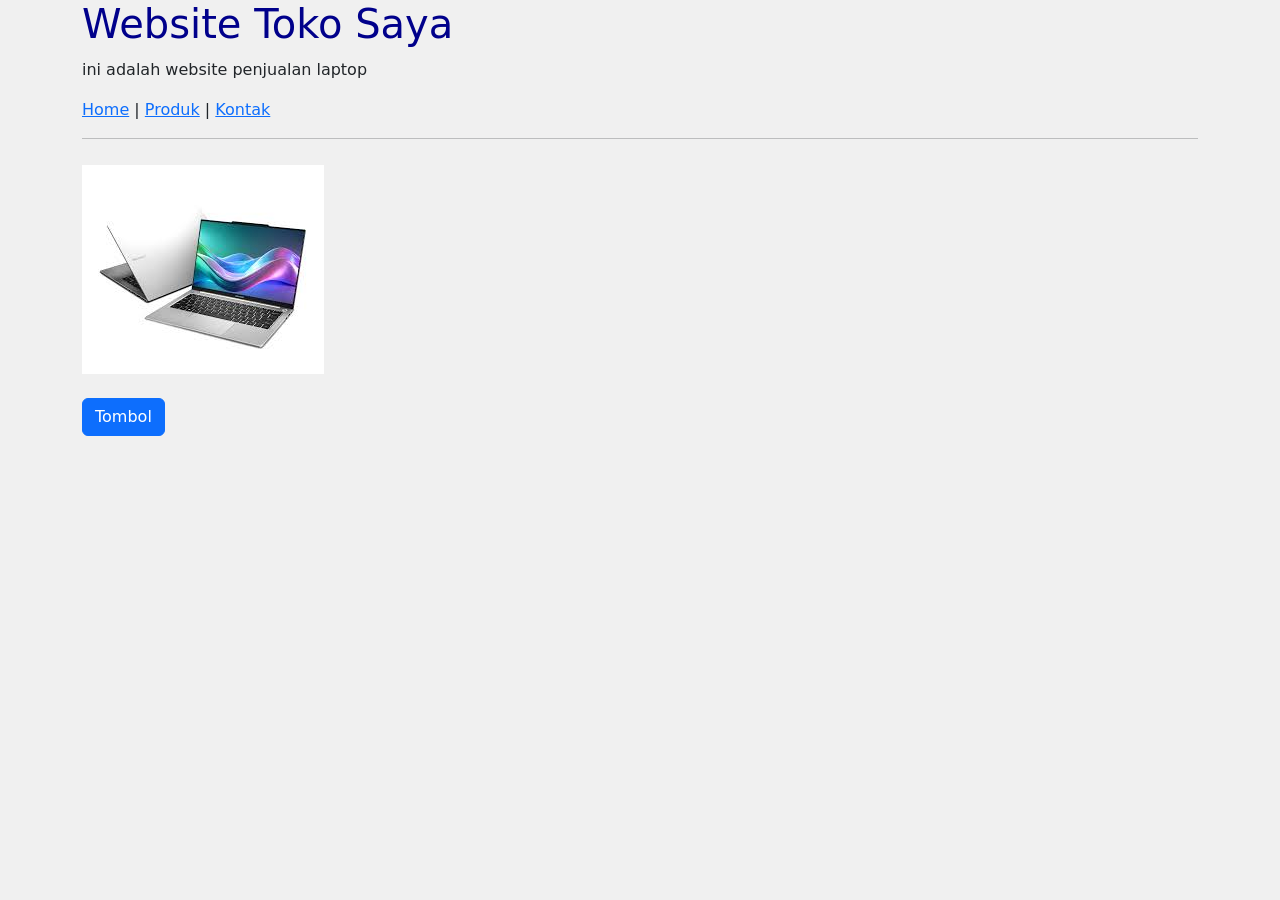
<file: index.html>
<!DOCTYPE html>
<html>
<head>
    <title>Website Toko Sederhana</title>

    <link href="https://cdn.jsdelivr.net/npm/bootstrap@5.3.2/dist/css/bootstrap.min.css" rel="stylesheet">

    <link rel="stylesheet" href="style.css">
</head>

<body>

<div class="container">

<h1>Website Toko Saya</h1>

<p>
ini adalah website penjualan laptop
</p>

<a href="index.html">Home</a> |
<a href="produk.html">Produk</a> |
<a href="kontak.html">Kontak</a>

<hr>

<h3></h3>

<img src="images1.jpg">


<br><br>

<button class="btn btn-primary">Tombol</button>

</div>

</body>
</html>
</file>
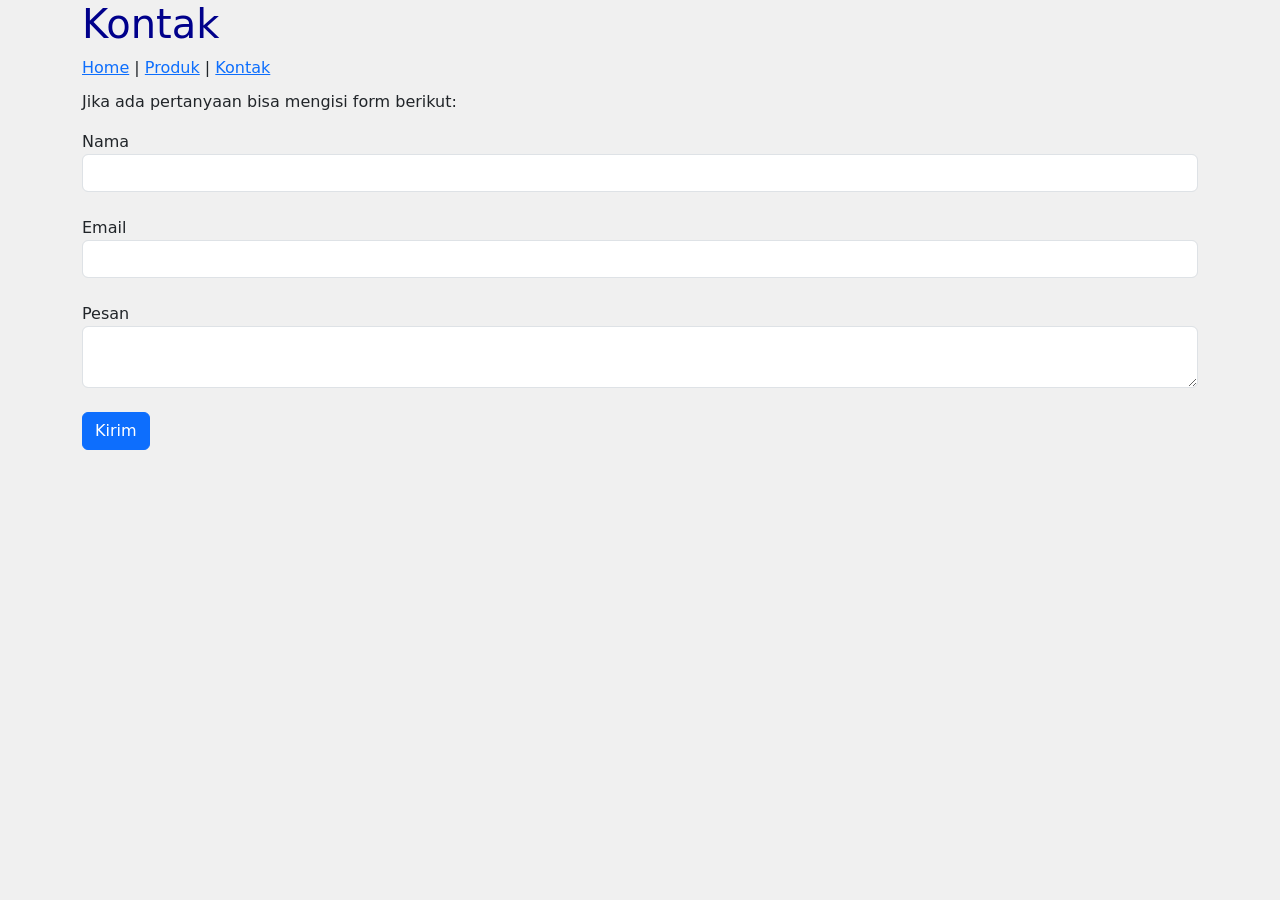
<file: kontak.html>
<!DOCTYPE html>
<html>
<head>

<title>Kontak</title>

<link href="https://cdn.jsdelivr.net/npm/bootstrap@5.3.2/dist/css/bootstrap.min.css" rel="stylesheet">

<link rel="stylesheet" href="style.css">

</head>

<body>

<div class="container">

<h1>Kontak</h1>

<a href="index.html">Home</a> |
<a href="produk.html">Produk</a> |
<a href="kontak.html">Kontak</a>

<p>
Jika ada pertanyaan bisa mengisi form berikut:
</p>

<form>

<label>Nama</label><br>
<input type="text" class="form-control">

<br>

<label>Email</label><br>
<input type="email" class="form-control">

<br>

<label>Pesan</label><br>
<textarea class="form-control"></textarea>

<br>

<button type="submit" class="btn btn-primary">Kirim</button>

</form>

</div>

</body>
</html>
</file>
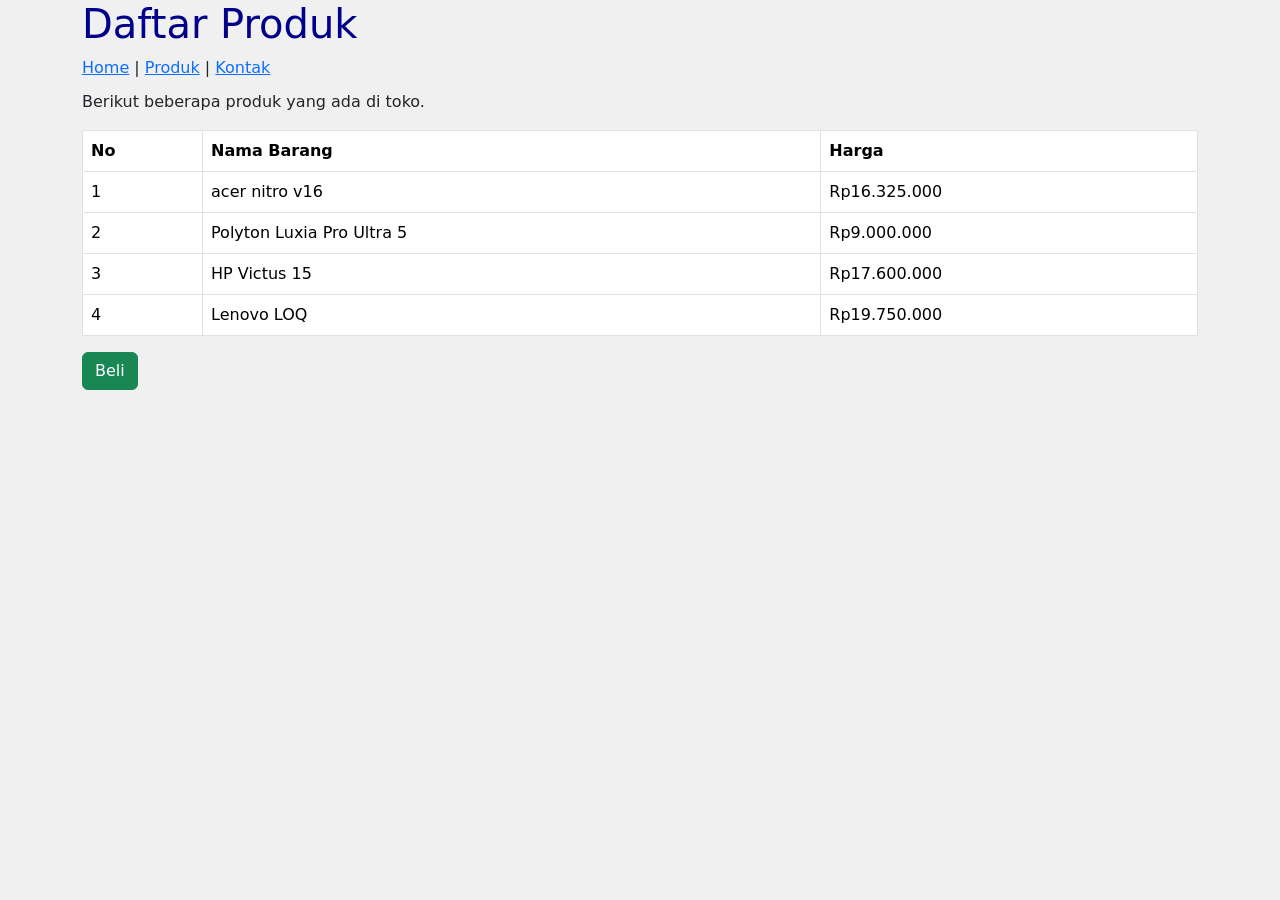
<file: produk.html>
<!DOCTYPE html>
<html>
<head>
<title>Halaman Produk</title>

<link href="https://cdn.jsdelivr.net/npm/bootstrap@5.3.2/dist/css/bootstrap.min.css" rel="stylesheet">

<link rel="stylesheet" href="style.css">

</head>

<body>

<div class="container">

<h1>Daftar Produk</h1>

<a href="index.html">Home</a> |
<a href="produk.html">Produk</a> |
<a href="kontak.html">Kontak</a>

<p>
Berikut beberapa produk yang ada di toko.
</p>

<table class="table table-bordered">

<tr>
<th>No</th>
<th>Nama Barang</th>
<th>Harga</th>
</tr>

<tr>
<td>1</td>
<td>acer nitro v16</td>
<td>Rp16.325.000</td>
</tr>

<tr>
<td>2</td>
<td>Polyton Luxia Pro Ultra 5</td>
<td>Rp9.000.000</td>
</tr>

<tr>
<td>3</td>
<td>HP Victus 15</td>
<td>Rp17.600.000</td>
</tr>
<tr>
<td>4</td>
<td>Lenovo LOQ</td>
<td>Rp19.750.000</td>
</tr>

</table>

<button class="btn btn-success">Beli</button>

</div>

</body>
</html>
</file>
<file: style.css>
body{
    background-color:#f0f0f0;
}

h1{
    color:darkblue;
}

p{
    margin-top:10px;
}

img{
    margin-top:10px;
}
</file>
